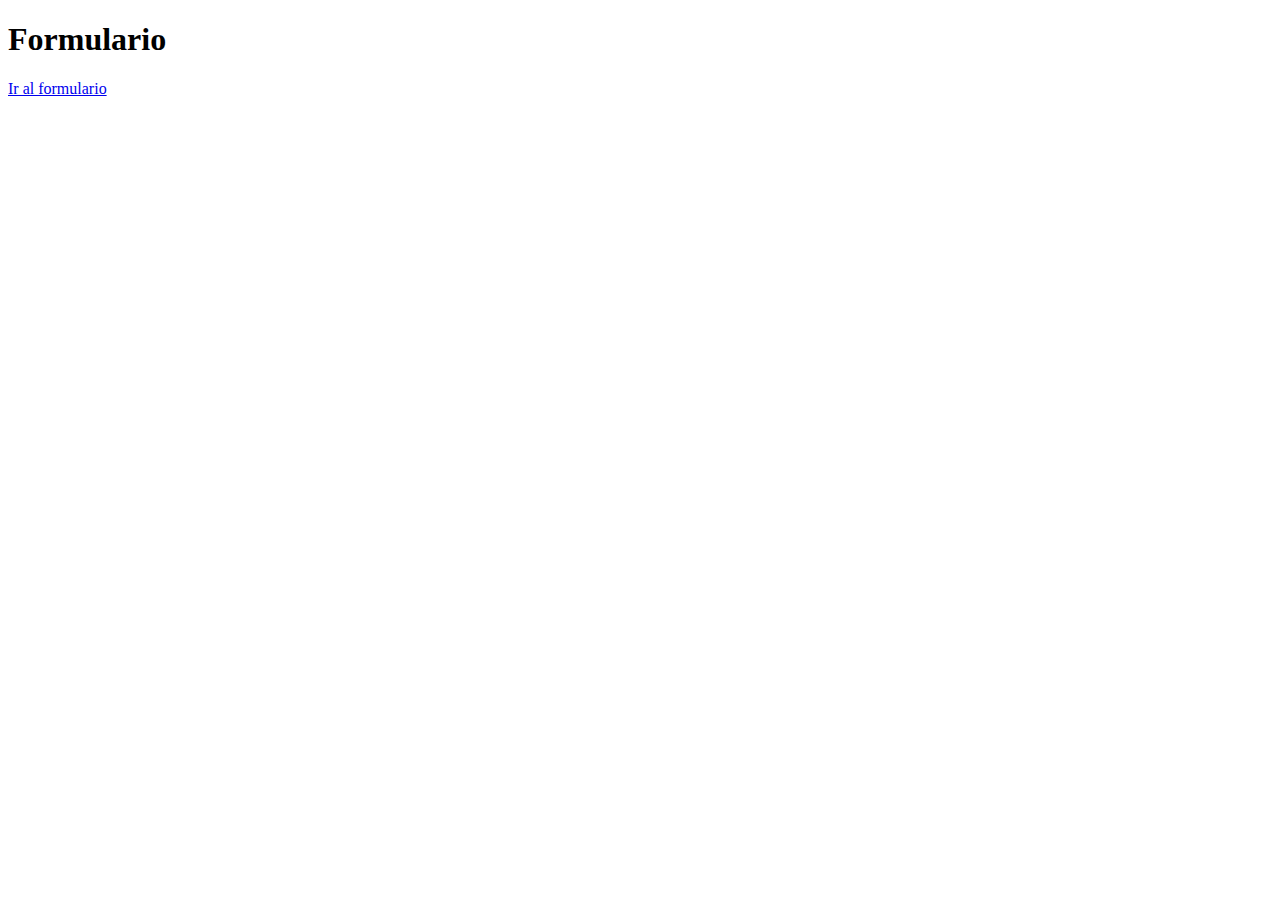
<file: index.html>
<!DOCTYPE html>
<html lang="en">
<head>
    <meta charset="UTF-8">
    <meta name="viewport" content="width=device-width, initial-scale=1.0">
    <title>Index Ian</title>
</head>
<body>
    <h1>Formulario</h1>
    <a href="DEW/ut04-01/index.html">Ir al formulario</a>
</body>
</html>
</file>
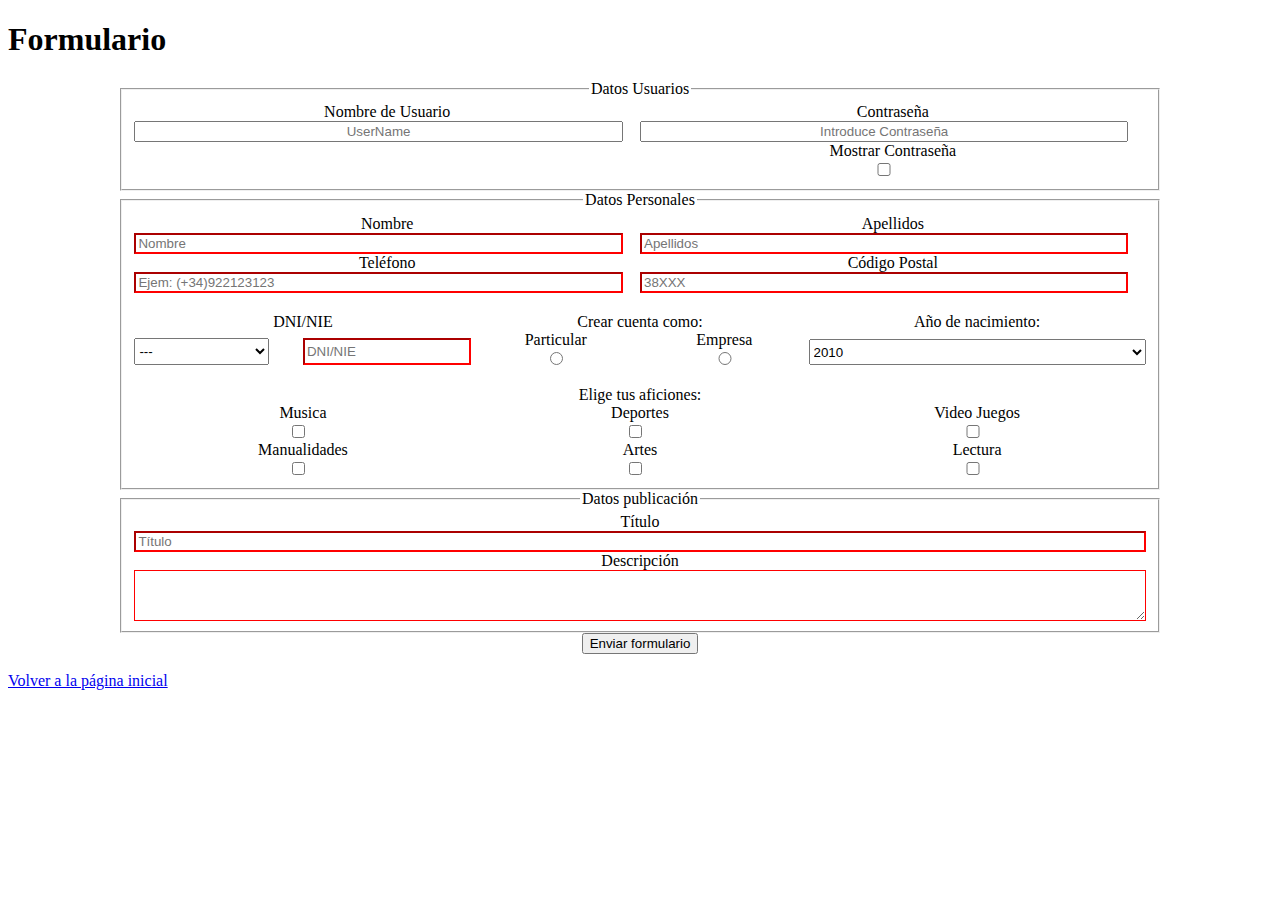
<file: ut04-01/index.html>
<!DOCTYPE html>
<html lang="en">
    <head>
        <meta charset="UTF-8">
        <meta name="viewport" content="width=device-width, initial-scale=1.0">
        <title>Formulario Ian</title>
        <link rel="stylesheet" href="styles/syles.css">
    </head>
    <body>
        <!--w3schools.com/action_page.php-->
        <h1>Formulario</h1>
        <form action="https://www.w3schools.com/action_page.php" method="post">
            <fieldset class="datosUser">
                <legend>Datos Usuarios</legend>
                <label for="nombreUser">Nombre de Usuario</label>
                <label for="passwd">Contraseña</label>
                <input type="text" id="nombreUser" name="nombreUser" placeholder="UserName">
                
                <input type="password" id="passwd" name="passwd" placeholder="Introduce Contraseña">
                <div class="contra">
                    <label for="passcheck">Mostrar Contraseña</label>
                    <input type="checkbox" id="passcheck" placeholder="Mostrar contraseña" onclick="mostrarPassword()"> 
                </div>
                
            </fieldset>
            <fieldset class="datosPersonal">
                <legend>Datos Personales</legend>
                <label for="nombre">Nombre</label>
                <label for="apell">Apellidos</label>

                <input type="text" id="nombre" name="nombre" placeholder="Nombre" required>
                <input type="text" id="apell" name="apell" placeholder="Apellidos" required>
                
                <label for="telefono">Teléfono</label>
                <label for="codpost">Código Postal</label>

                <input type="tel" id="telefono" name="telefono" placeholder="Ejem: (+34)922123123" required>
                <input type="number" id="codpost" name="codpost" placeholder="38XXX" required> 

                <div class="col3">
                    <div class="dni-nie">
                        <label for="dni" class="titdni">DNI/NIE</label>
                        <select name="dni" id="dni" class="eleccionDniNie">
                            <option disabled selected>---</option>
                            <option value="DNI">DNI</option>
                            <option value="NIE">NIE</option>
                        </select>
                        <!--Bloquear si no hay seleccionado nada en select-->
                        <input id="dni" name="dni" placeholder="DNI/NIE" maxlength="9" required>
                    </div>
                    <div class="cuentaCreacion">
                        <label class="cuentaLabel">Crear cuenta como:</label>
                        
                        <label for="particular">Particular</label>
                        <label for="empresa">Empresa</label>
                        <input type="radio" id="particular" name="tipo_cuenta" value="Particular" required>
                        <input type="radio" id="empresa" name="tipo_cuenta" value="Empresa" required>
                        
                    </div>
                    <div class="seleccionNacimiento">
                        <label for="nacimiento">Año de nacimiento:</label>
                        <select name="nacimiento" id="nacimiento">
                            <option value="2010">2010</option>
                            <option value="2009">2009</option>
                            <option value="2008">2008</option>
                            <option value="2007">2007</option>
                        </select>
                    </div>
                </div>
                <div class="aficiones">
                    <label for="aficion" class="aficiontit">Elige tus aficiones:</label>
                    
                    <label for="musica">Musica</label>
                    <label for="deportes">Deportes</label>
                    <label for="games">Video Juegos</label>

                    <input type="checkbox" name="musica" id="musica" >
                    <input type="checkbox" name="deportes" id="deportes" >
                    <input type="checkbox" name="games" id="games">
                    
                    <label for="manualidades">Manualidades</label>
                    <label for="artes">Artes</label>
                    <label for="lectura">Lectura</label>

                    <input type="checkbox" name="manualidades" id="manualidades">
                    <input type="checkbox" name="artes" id="artes">
                    <input type="checkbox" name="lectura" id="lectura">
                    
                    
                </div>
            </fieldset>
            <fieldset class="datosPubli">
                <legend>Datos publicación</legend>
                <label for="tit">Título</label>
                <input type="text" name="tit" id="tit" placeholder="Título" maxlength="15" required>
                <label for="desc">Descripción</label>
                <textarea name="desc" id="desc" rows="3" cols="50" maxlength="120" required></textarea>
            </fieldset>
            
            <input type="submit" value="Enviar formulario">
        </form>
        <br>
        <a href="../index.html">Volver a la página inicial</a>
    </body>
    <script src="scripts/scripts.js"></script>
</html>
</file>
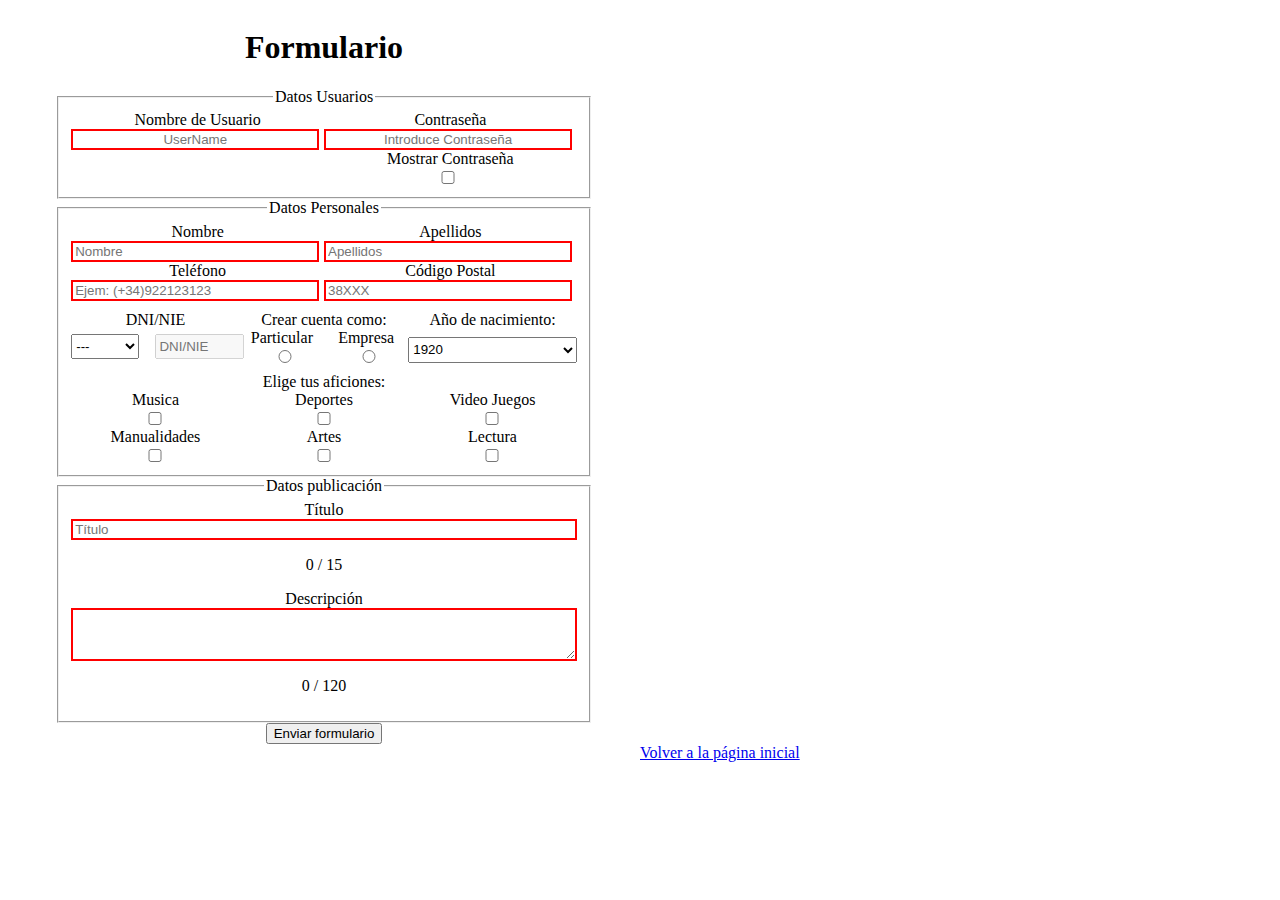
<file: DEW/ut04-01/index.html>
<!DOCTYPE html>
<html lang="en">
    <head>
        <meta charset="UTF-8">
        <meta name="viewport" content="width=device-width, initial-scale=1.0">
        <title>Formulario Ian</title>
        <link rel="stylesheet" href="styles/syles.css">
    </head>
    <body>
        <div>
            <h1>Formulario</h1>
            
            <form action="http://localhost/formGet/datos.php" method="post" novalidate id="form">
                <fieldset class="datosUser">
                    <legend>Datos Usuarios</legend>
                    <label for="NombreUsuario">Nombre de Usuario</label>
                    <label for="Contrasena">Contraseña</label>
                    <input type="text" id="NombreUsuario" name="NombreUsuario"  minlength="4" maxlength="20" placeholder="UserName" required >
                    <input type="password" id="Contrasena" name="Contrasena" pattern="[0-9]{8}" maxlength="8" placeholder="Introduce Contraseña" required>

                    <span id="errorUserName" class="error"></span>
                    <span id="errorPassword" class="error"></span>

                    <div class="contra">
                        <label for="passcheck">Mostrar Contraseña</label>
                        <input type="checkbox" id="passcheck" placeholder="Mostrar contraseña"> 
                    </div>
                    
                </fieldset>
                <fieldset class="datosPersonal">
                    <legend>Datos Personales</legend>
                    <label for="Nombre">Nombre</label>
                    <label for="Apellidos">Apellidos</label>

                    <input type="text" id="Nombre" name="Nombre" minlength="4" maxlength="20" placeholder="Nombre" required>
                    <input type="text" id="Apellidos" name="Apellidos" minlength="4" maxlength="20" placeholder="Apellidos" required>
                    
                    <span id="errorNombre" class="error"></span>
                    <span id="errorApellido" class="error"></span>

                    <label for="telefono">Teléfono</label>
                    <label for="codpost">Código Postal</label>

                    <input type="tel" id="telefono" name="Telefono" pattern="(+34)[0-9]{9}" maxlength="14" placeholder="Ejem: (+34)922123123" required>
                    <input type="number" id="codpost" name="CodigoPostal" pattern="38[0-9]{3}" maxlength="5" placeholder="38XXX" required> 

                    <span id="errorTelefono" class="error"></span>
                    <span id="errorCodPostal" class="error"></span>

                    <div class="col3">
                        <div class="dni-nie">
                            <label for="dni" class="titdni">DNI/NIE</label>
                            <select name="TipoDocumento" id="dni" class="eleccionDniNie">
                                <option disabled selected>---</option>
                                <option value="DNI">DNI</option>
                                <option value="NIE">NIE</option>
                            </select>
                            <!--Bloquear si no hay seleccionado nada en select-->
                            <input id="dni2" name="DniNie" placeholder="DNI/NIE" disabled maxlength="9" required>
                            <span id="errorDniNie" class="error"></span>
                        </div>
                        <div class="cuentaCreacion">
                            <label class="cuentaLabel">Crear cuenta como:</label>
                            
                            <label for="particular">Particular</label>
                            <label for="empresa">Empresa</label>
                            <input type="radio" id="particular" name="CuentaComo" value="Particular" >
                            <input type="radio" id="empresa" name="CuentaComo" value="Empresa" >

                            <span id="errorCuentaComo" class="error"></span>
                            
                        </div>
                        <div class="seleccionNacimiento">
                            <label for="nacimiento">Año de nacimiento:</label>
                            <select name="AnioNacimiento" id="nacimiento">
                                <option value="1920" selected>1920</option>
                            </select>
                        </div>
                    </div>
                    <div class="aficiones" id="aficionesReunidas">
                        <label for="aficion" class="aficiontit">Elige tus aficiones:</label>
                        
                        <label for="musica">Musica</label>
                        <label for="deportes">Deportes</label>
                        <label for="games">Video Juegos</label>

                        <input type="checkbox" name="Aficiones" value="MU" id="musica" >
                        <input type="checkbox" name="Aficiones" value="DE" id="deportes" >
                        <input type="checkbox" name="Aficiones" value="GA" id="games">
                        
                        <label for="manualidades">Manualidades</label>
                        <label for="artes">Artes</label>
                        <label for="lectura">Lectura</label>

                        <input type="checkbox" name="Aficiones" value="MA" id="manualidades">
                        <input type="checkbox" name="Aficiones" value="AR" id="artes">
                        <input type="checkbox" name="Aficiones" value="LE" id="lectura">

                        <span id="errorAficiones" class="error"></span>
                    </div>
                </fieldset>
                <fieldset class="datosPubli">
                    <legend>Datos publicación</legend>
                    <label for="tit">Título</label>
                    <input type="text" name="PublicacionTitulo" id="tit" placeholder="Título" minlength="4" maxlength="15" required>
                    <span id="errorPublicacionTitulo" class="error"></span>
                    <p id="longitudTitulo">0 / 15</p>
                    <label for="desc">Descripción</label>
                    <textarea name="PublicacionDescripcion" id="desc" rows="3" cols="50" minlength="4" maxlength="120" required></textarea>
                    <span id="errorPublicacionDescripcion" class="error"></span>
                    <p id="longitudTextarea">0 / 120</p>
                </fieldset>
                
                <input type="submit" value="Enviar formulario">
            </form>
        </div>
        <div id="validationMessages" class="validationMessages">
        </div>
        <br>
        <a href="../../index.html">Volver a la página inicial</a>
    </body>
    <script type="module" src="scripts/scripts.js"></script>
</html>
</file>
<file: ut04-01/styles/syles.css>
input:invalid, select:invalid, textarea:invalid {
    border-color: red;
}

form{
    text-align: center;
}

.datosUser{
    margin: 0 auto;
    display: grid;
    grid-template-columns: 1fr 1fr;
    width: 80%;
    text-align: center;
    input{
        width: 95%;
        text-align: center;
    }
    .contra{
        grid-column: 2;
        display: grid;
        grid-template-columns: 1fr;
    }
}
.datosPersonal{
    margin: 0 auto;
    display: grid;
    width: 80%;
    grid-template-columns: 1fr 1fr;
    text-align: center;
    input{
        width: 95%;
    }
    .col3{
        margin-top: 2%;
        margin-bottom: 2%;
         
        display: grid;
        grid-column: 1 /span 2;
        grid-template-columns: 1fr 1fr 1fr;
        .dni-nie{
            display: grid;
            grid-template-columns: 1fr 1fr;
            .titdni{
                grid-column: 1 /span 2;
            }
            .eleccionDniNie{
                width: 80%;
            }
        }
        .cuentaCreacion{
            display:grid;
            grid-template-columns: 1fr 1fr;
            .cuentaLabel{
                grid-column: 1 /span 2;
            }
        }
        .seleccionNacimiento{
            display: grid;
            grid-template-columns: 1fr;
        }
    }
    .aficiones{
        display: grid;
        grid-column: 1 /span 2;
        grid-template-columns: 1fr 1fr 1fr;
        .aficiontit{
            grid-column: 1 /span 3;
        }
    }
}

.datosPubli{
    margin: 0 auto;
    display: grid;
    width: 80%;
}
</file>
<file: DEW/ut04-01/styles/syles.css>
input:invalid, select:invalid, textarea:invalid {
    border: 2px solid red;
}
body{
    display:grid;
    grid-template-columns: repeat(2,1fr);
}
form{
    text-align: center;
}

.rojo{
    color:red;
}

.validationMessages{
    margin: 5em;
    display: grid;
    grid-template-columns: 1fr;
}

h1{
    text-align: center;
}
.error{
    color:red;
    font-size: 12px;
}
.datosUser{
    margin: 0 auto;
    display: grid;
    grid-template-columns: 1fr 1fr;
    width: 80%;
    text-align: center;
    input{
        width: 95%;
        text-align: center;
    }
    .contra{
        grid-column: 2;
        display: grid;
        grid-template-columns: 1fr;
    }
}
.datosPersonal{
    margin: 0 auto;
    display: grid;
    width: 80%;
    grid-template-columns: 1fr 1fr;
    text-align: center;
    input{
        width: 95%;
    }
    .col3{
        margin-top: 2%;
        margin-bottom: 2%;
         
        display: grid;
        grid-column: 1 /span 2;
        grid-template-columns: 1fr 1fr 1fr;
        .dni-nie{
            display: grid;
            grid-template-columns: 1fr 1fr;
            .titdni{
                grid-column: 1 /span 2;
            }
            .eleccionDniNie{
                width: 80%;
            }
            .error{
                grid-column: 1 /span 2;
            }
        }
        .cuentaCreacion{
            display:grid;
            grid-template-columns: 1fr 1fr;
            .cuentaLabel{
                grid-column: 1 /span 2;
            }
            .error{
                grid-column: 1/span 2;
            }
        }
        .seleccionNacimiento{
            display: grid;
            grid-template-columns: 1fr;
        }
    }
    .aficiones{
        display: grid;
        grid-column: 1 /span 2;
        grid-template-columns: 1fr 1fr 1fr;
        .aficiontit{
            grid-column: 1 /span 3;
        }
        .error{
            grid-column: 1 /span 3;
        }
    }
}

.datosPubli{
    margin: 0 auto;
    display: grid;
    width: 80%;
}
</file>
